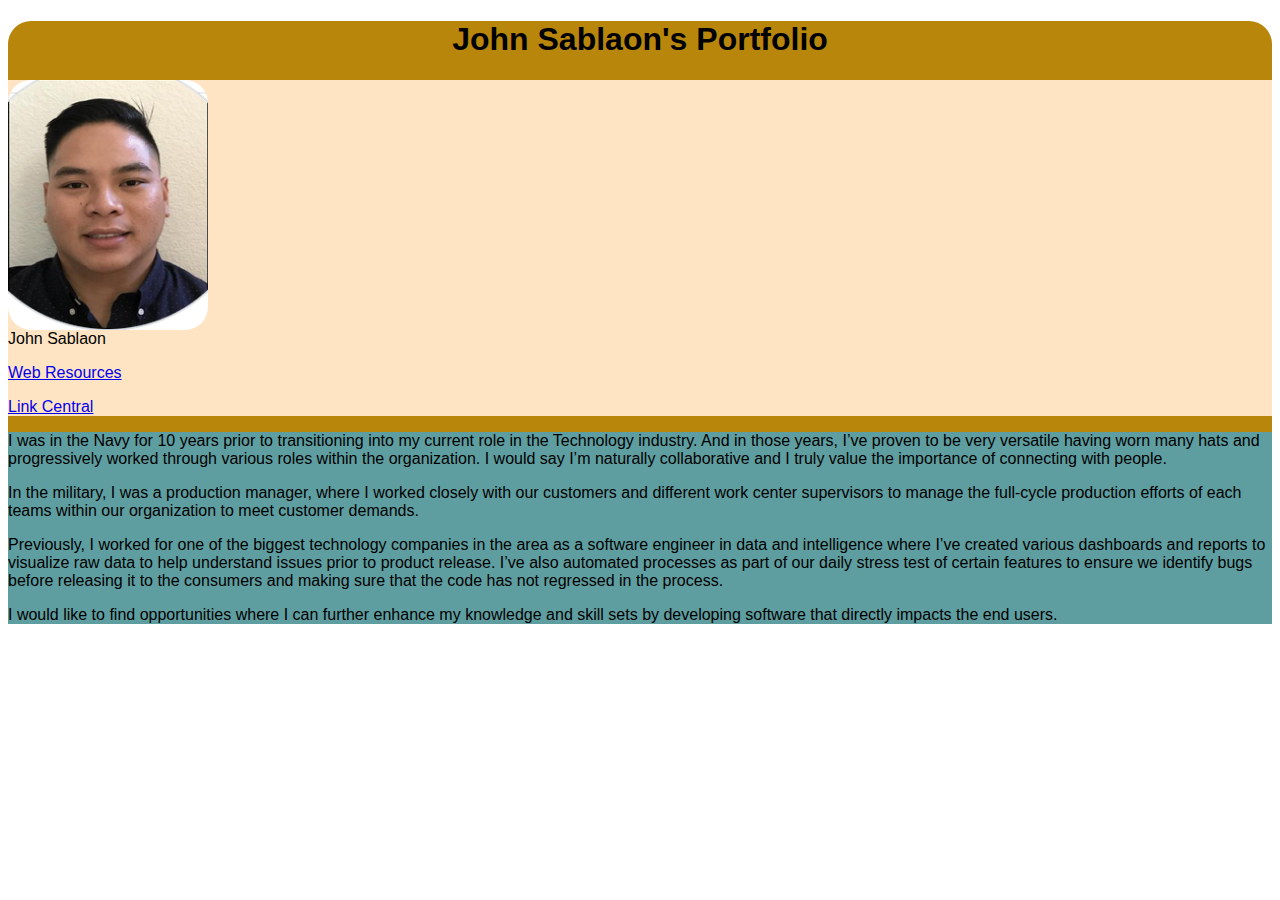
<file: index.html>
<!doctype html>
<html lang="en">

<head>
    <title>John Sablaon Portfolio</title>

    <!-- Required meta tags -->
    <meta charset="utf-8">
    <meta name="viewport" content="width=device-width, initial-scale=1">

    <!-- Optional and good form meta tags to use -->
    <meta name="keywords" content="search terms people use to find this page.">
    <meta name="description" content="John Sablaon's professional portfolio.">
    <meta name="author" content="John Sablaon">
    <!-- 
    <meta name="keywords" content="search terms people use to find this page.">
    <meta name="description" content="paragraph that appears along with your link in search engine results.">
    <meta name="author" content="John Sablaon"> -->

    <!-- External CSS -->
    <link rel="stylesheet" href="css/style.css">

    <!-- Bootstrap CSS -->
    <link href="https://cdn.jsdelivr.net/npm/bootstrap@5.0.2/dist/css/bootstrap.min.css" rel="stylesheet"
        integrity="sha384-EVSTQN3/azprG1Anm3QDgpJLIm9Nao0Yz1ztcQTwFspd3yD65VohhpuuCOmLASjC" crossorigin="anonymous">
</head>

<body>
    <div class="container-fluid" style="border:none;">
        <h1>John Sablaon's Portfolio</h1>

        <div class="row">
            <div class="col-sm-4" style="border:none;">
                <img src="img\ProfilePic.PNG" alt="John Sablaon's profile photo" style="border: none;" />
                <p style="clear: both;">John Sablaon</p>
                <p><a href="html/webresources.html">Web Resources</a></p>
                <p><a href="html/linkcentral.html">Link Central</a></p>
            </div>
            <div class="col-sm-8" style="border:none;">
                <p>I was in the Navy for 10 years prior to transitioning into my current role in the Technology
                    industry. And in those years, I’ve proven to be very versatile having worn many hats and
                    progressively worked through various roles within the organization. I would say I’m naturally
                    collaborative and I truly value the importance of connecting with people. </p>
                <p>In the military, I was a production manager, where I worked closely with our customers and different
                    work center supervisors to manage the full-cycle production efforts of each teams within our
                    organization to meet customer demands.</p>
                <p>Previously, I worked for one of the biggest technology companies in the area as a software engineer in
                    data and intelligence where I’ve created various dashboards and reports to visualize raw data to
                    help understand issues prior to product release. I’ve also automated processes as part of our daily
                    stress test of certain features to ensure we identify bugs before releasing it to the consumers and
                    making sure that the code has not regressed in the process.</p>
                <p>
                    I would like to find opportunities where I can further enhance my knowledge and skill sets by
                    developing software that directly impacts the end users.
                </p>
            </div>
        </div>

    </div>

    <!-- Optional JavaScript; choose one of the two! -->

    <!-- Option 1: Bootstrap Bundle with Popper -->
    <script src="https://cdn.jsdelivr.net/npm/bootstrap@5.0.2/dist/js/bootstrap.bundle.min.js"
        integrity="sha384-MrcW6ZMFYlzcLA8Nl+NtUVF0sA7MsXsP1UyJoMp4YLEuNSfAP+JcXn/tWtIaxVXM"
        crossorigin="anonymous"></script>

    <!-- Option 2: Separate Popper and Bootstrap JS -->
    <!--
    <script src="https://cdn.jsdelivr.net/npm/@popperjs/core@2.9.2/dist/umd/popper.min.js" integrity="sha384-IQsoLXl5PILFhosVNubq5LC7Qb9DXgDA9i+tQ8Zj3iwWAwPtgFTxbJ8NT4GN1R8p" crossorigin="anonymous"></script>
    <script src="https://cdn.jsdelivr.net/npm/bootstrap@5.0.2/dist/js/bootstrap.min.js" integrity="sha384-cVKIPhGWiC2Al4u+LWgxfKTRIcfu0JTxR+EQDz/bgldoEyl4H0zUF0QKbrJ0EcQF" crossorigin="anonymous"></script>
    -->
</body>

</html>
</file>
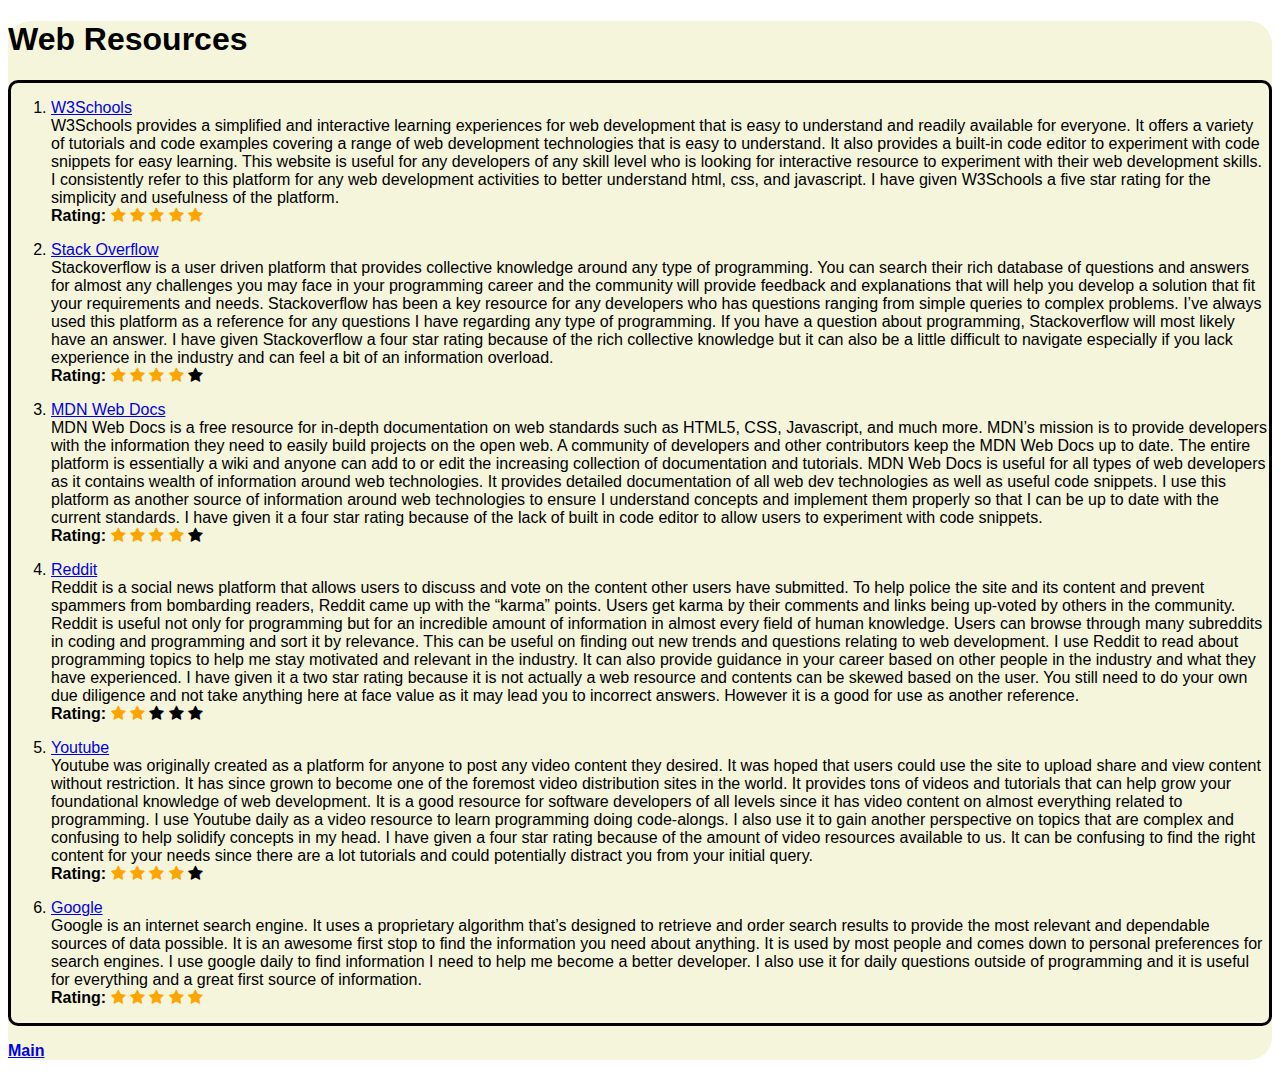
<file: html/webresources.html>
<!doctype html>
<html lang="en">

<head>
    <title>John Sablaon Portfolio</title>

    <!-- Required meta tags -->
    <meta charset="utf-8">
    <meta name="viewport" content="width=device-width, initial-scale=1">

    <!-- Optional and good form meta tags to use -->
    <meta name="keywords" content="search terms people use to find this page.">
    <meta name="description" content="John Sablaon's professional portfolio.">
    <meta name="author" content="John Sablaon">
    <!-- 
    <meta name="keywords" content="search terms people use to find this page.">
    <meta name="description" content="paragraph that appears along with your link in search engine results.">
    <meta name="author" content="John Sablaon"> -->

    <!-- External CSS -->
    <link rel="stylesheet" href="../css/webresources.css">

    <!-- Bootstrap CSS -->
    <link href="https://cdn.jsdelivr.net/npm/bootstrap@5.0.2/dist/css/bootstrap.min.css" rel="stylesheet"
        integrity="sha384-EVSTQN3/azprG1Anm3QDgpJLIm9Nao0Yz1ztcQTwFspd3yD65VohhpuuCOmLASjC" crossorigin="anonymous">

    <link rel="stylesheet" href="https://cdnjs.cloudflare.com/ajax/libs/font-awesome/4.7.0/css/font-awesome.min.css">
</head>

<body>
    <div class="container-fluid" style="border:none;">
        <h1>Web Resources</h1>

        <div class="items" style="border: solid;">
            <ol>
                <li>
                    <p><a href="https://w3schools.com" target="_blank">W3Schools</a><br>
                        W3Schools provides a simplified and interactive learning experiences for web development that is
                        easy to understand and readily available for everyone. It offers a variety of tutorials and code
                        examples covering a range of web development technologies that is easy to understand. It also
                        provides a built-in code editor to experiment with code snippets for easy learning. This website
                        is useful for any developers of any skill level who is looking for interactive resource to
                        experiment with their web development skills. I consistently refer to this platform for any web
                        development activities to better understand html, css, and javascript. I have given W3Schools a
                        five star rating for the simplicity and usefulness of the platform. <br>
                        <strong>Rating: </strong>
                        <span class="fa fa-star checked"></span>
                        <span class="fa fa-star checked"></span>
                        <span class="fa fa-star checked"></span>
                        <span class="fa fa-star checked"></span>
                        <span class="fa fa-star checked"></span>
                    </p>
                </li>
                <li>
                    <p><a href="https://stackoverflow.com/" target="_blank">Stack Overflow</a><br>
                        Stackoverflow is a user driven platform that provides collective knowledge around any type of
                        programming. You can search their rich database of questions and answers for almost any
                        challenges you may face in your programming career and the community will provide feedback and
                        explanations that will help you develop a solution that fit your requirements and needs.
                        Stackoverflow has been a key resource for any developers who has questions ranging from simple
                        queries to complex problems. I’ve always used this platform as a reference for any questions I
                        have regarding any type of programming. If you have a question about programming, Stackoverflow
                        will most likely have an answer. I have given Stackoverflow a four star rating because of the
                        rich collective knowledge but it can also be a little difficult to navigate especially if you
                        lack experience in the industry and can feel a bit of an information overload. <br>
                        <strong>Rating: </strong>
                        <span class="fa fa-star checked"></span>
                        <span class="fa fa-star checked"></span>
                        <span class="fa fa-star checked"></span>
                        <span class="fa fa-star checked"></span>
                        <span class="fa fa-star"></span>
                    </p>
                </li>
                <li>
                    <p><a href="https://developer.mozilla.org/en-US/" target="_blank">MDN Web Docs</a><br>
                        MDN Web Docs is a free resource for in-depth documentation on web standards such as HTML5, CSS,
                        Javascript, and much more. MDN’s mission is to provide developers with the information they need
                        to easily build projects on the open web. A community of developers and other contributors keep
                        the MDN Web Docs up to date. The entire platform is essentially a wiki and anyone can add to or
                        edit the increasing collection of documentation and tutorials. MDN Web Docs is useful for all
                        types of web developers as it contains wealth of information around web technologies. It
                        provides detailed documentation of all web dev technologies as well as useful code snippets. I
                        use this platform as another source of information around web technologies to ensure I
                        understand concepts and implement them properly so that I can be up to date with the current
                        standards. I have given it a four star rating because of the lack of built in code editor to
                        allow users to experiment with code snippets.<br>
                        <strong>Rating: </strong>
                        <span class="fa fa-star checked"></span>
                        <span class="fa fa-star checked"></span>
                        <span class="fa fa-star checked"></span>
                        <span class="fa fa-star checked"></span>
                        <span class="fa fa-star"></span>
                    </p>
                </li>
                <li>
                    <p><a href="https://www.reddit.com/" target="_blank">Reddit</a><br>
                        Reddit is a social news platform that allows users to discuss and vote on the content other
                        users have submitted. To help police the site and its content and prevent spammers from
                        bombarding readers, Reddit came up with the “karma” points. Users get karma by their comments
                        and links being up-voted by others in the community. Reddit is useful not only for programming
                        but for an incredible amount of information in almost every field of human knowledge. Users can
                        browse through many subreddits in coding and programming and sort it by relevance. This can be
                        useful on finding out new trends and questions relating to web development. I use Reddit to read
                        about programming topics to help me stay motivated and relevant in the industry. It can also
                        provide guidance in your career based on other people in the industry and what they have
                        experienced. I have given it a two star rating because it is not actually a web resource and
                        contents can be skewed based on the user. You still need to do your own due diligence and not
                        take anything here at face value as it may lead you to incorrect answers. However it is a good
                        for use as another reference. <br>
                        <strong>Rating: </strong>
                        <span class="fa fa-star checked"></span>
                        <span class="fa fa-star checked"></span>
                        <span class="fa fa-star"></span>
                        <span class="fa fa-star"></span>
                        <span class="fa fa-star"></span>
                    </p>
                </li>
                <li>
                    <p><a href="https://www.youtube.com/" target="_blank">Youtube</a><br>
                        Youtube was originally created as a platform for anyone to post any video content they desired.
                        It was hoped that users could use the site to upload share and view content without restriction.
                        It has since grown to become one of the foremost video distribution sites in the world. It
                        provides tons of videos and tutorials that can help grow your foundational knowledge of web
                        development. It is a good resource for software developers of all levels since it has video
                        content on almost everything related to programming. I use Youtube daily as a video resource to
                        learn programming doing code-alongs. I also use it to gain another perspective on topics that
                        are complex and confusing to help solidify concepts in my head. I have given a four star rating
                        because of the amount of video resources available to us. It can be confusing to find the right
                        content for your needs since there are a lot tutorials and could potentially distract you from
                        your initial query. <br>
                        <strong>Rating: </strong>
                        <span class="fa fa-star checked"></span>
                        <span class="fa fa-star checked"></span>
                        <span class="fa fa-star checked"></span>
                        <span class="fa fa-star checked"></span>
                        <span class="fa fa-star"></span>
                    </p>
                </li>
                <li>
                    <p><a href="https://www.google.com/" target="_blank">Google</a><br>
                        Google is an internet search engine. It uses a proprietary algorithm that’s designed to retrieve
                        and order search results to provide the most relevant and dependable sources of data possible.
                        It is an awesome first stop to find the information you need about anything. It is used by most
                        people and comes down to personal preferences for search engines. I use google daily to find
                        information I need to help me become a better developer. I also use it for daily questions
                        outside of programming and it is useful for everything and a great first source of information.
                        <br>
                        <strong>Rating: </strong>
                        <span class="fa fa-star checked"></span>
                        <span class="fa fa-star checked"></span>
                        <span class="fa fa-star checked"></span>
                        <span class="fa fa-star checked"></span>
                        <span class="fa fa-star checked"></span>
                    </p>
                </li>
            </ol>
        </div>

        <p><strong><a href="../index.html">Main</a></strong></p>
    </div>

    <!-- Optional JavaScript; choose one of the two! -->

    <!-- Option 1: Bootstrap Bundle with Popper -->
    <script src="https://cdn.jsdelivr.net/npm/bootstrap@5.0.2/dist/js/bootstrap.bundle.min.js"
        integrity="sha384-MrcW6ZMFYlzcLA8Nl+NtUVF0sA7MsXsP1UyJoMp4YLEuNSfAP+JcXn/tWtIaxVXM"
        crossorigin="anonymous"></script>

    <!-- Option 2: Separate Popper and Bootstrap JS -->
    <!--
    <script src="https://cdn.jsdelivr.net/npm/@popperjs/core@2.9.2/dist/umd/popper.min.js" integrity="sha384-IQsoLXl5PILFhosVNubq5LC7Qb9DXgDA9i+tQ8Zj3iwWAwPtgFTxbJ8NT4GN1R8p" crossorigin="anonymous"></script>
    <script src="https://cdn.jsdelivr.net/npm/bootstrap@5.0.2/dist/js/bootstrap.min.js" integrity="sha384-cVKIPhGWiC2Al4u+LWgxfKTRIcfu0JTxR+EQDz/bgldoEyl4H0zUF0QKbrJ0EcQF" crossorigin="anonymous"></script>
    -->
</body>

</html>
</file>
<file: css/style.css>
body {
    font-family: sans-serif;
}

.container-fluid {
    background-color: darkgoldenrod;
    border: 4px double #1C6EA4;
    border-radius: 23px;
}

h1 {
    text-align: center;
}

.col-sm-4{
    background-color: bisque;
}

.col-sm-8 {
    background-color: cadetblue;
}

img {
    border: 4px double #1C6EA4;
    border-radius: 23px;
    height: 250px; 
    width: 200px; 
    float: left;
}
</file>
<file: css/webresources.css>
body {
    font-family: sans-serif;
}

.container-fluid {
    background-color: beige;
    border: 4px double #1C6EA4;
    border-radius: 23px;
}

.checked {
    color: orange;
  }

.items  {
    border: 5px none;
border-radius: 10px;
}

a:hover{
    background-color: #99FF99;
}
</file>
